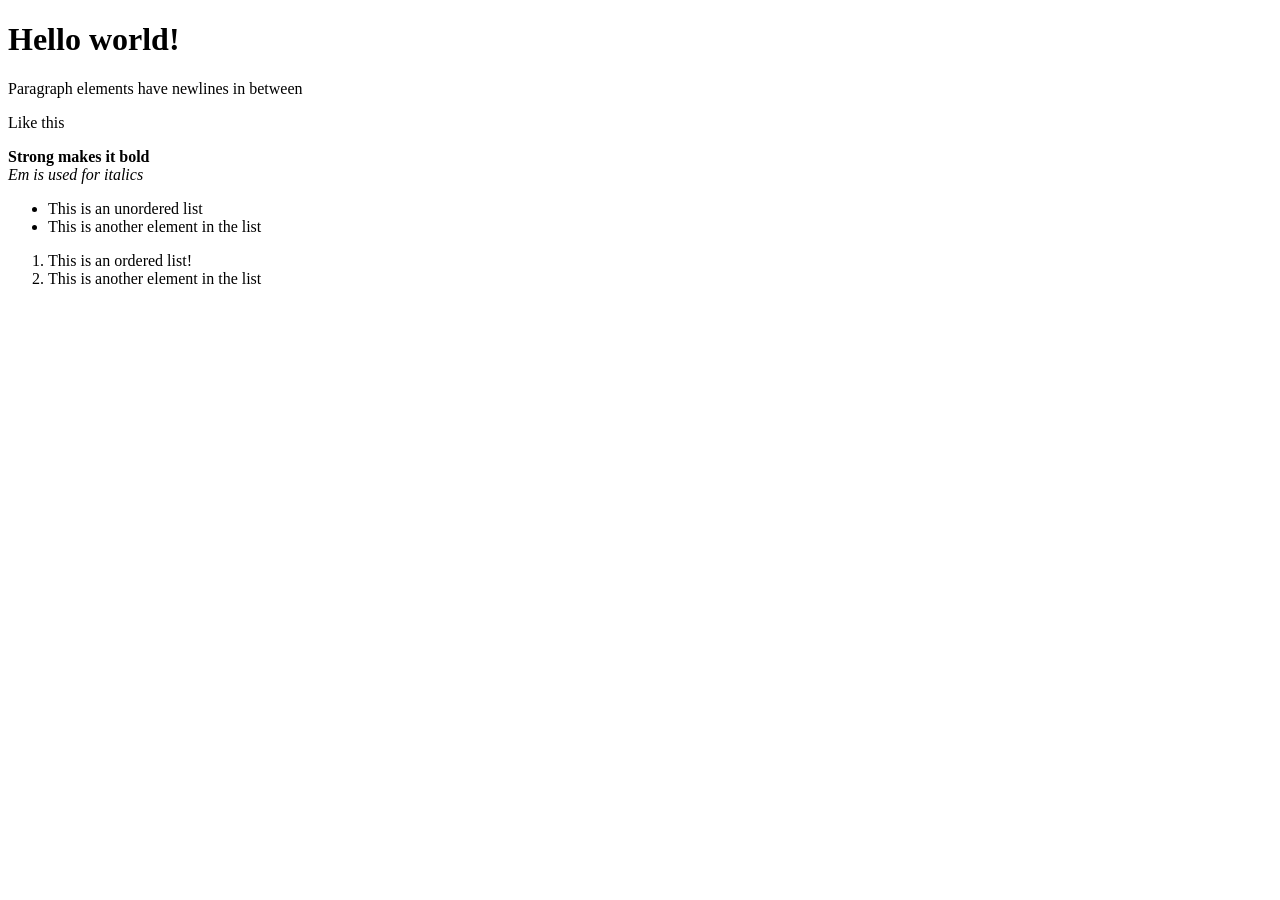
<file: html-boilerplate/index.html>
<!DOCTYPE html>
<html lang="en">
	<head>
		<meta charset="UTF-8">
		<title>My First Webpage</title>
	</head>
	
	<body>
		<h1>Hello world!</h1>

		<p>Paragraph elements have newlines in between</p>
		<p>Like this</p>

		<strong>Strong makes it bold<br></strong>

		<em>Em is used for italics</em>

		<!-- This is how comments are written -->

		<ul>
			<li> This is an unordered list </li>
			<li> This is another element in the list </li>
		</ul>
		<ol>
			<li> This is an ordered list! </li>
			<li> This is another element in the list </li>
		<ol>
	</body>


</html>
</file>
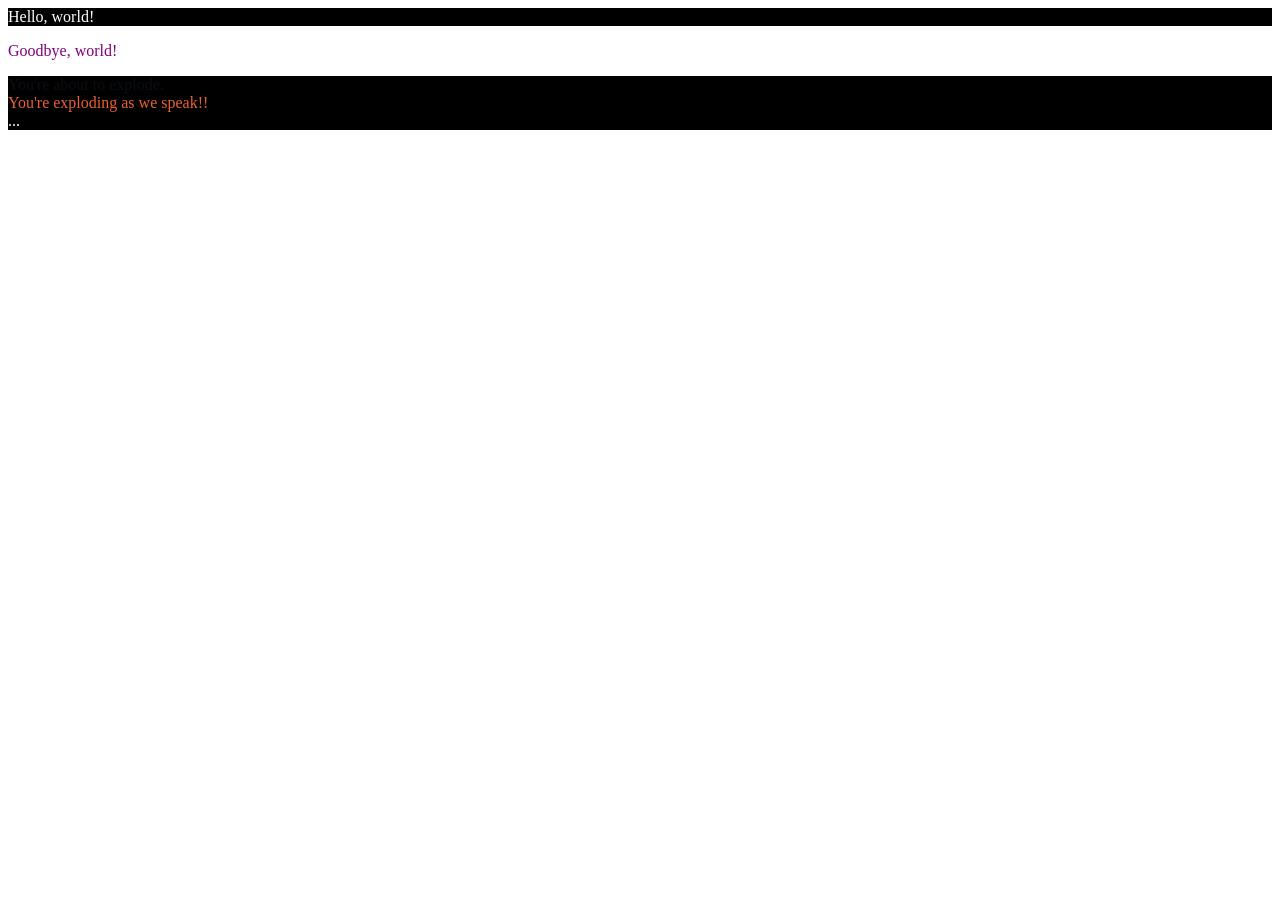
<file: intro-css/index.html>
<!DOCTYPE html>
<html lang="en">
	<head>
		<meta charset="UTF-8">
		<link rel="stylesheet" href="styles.css"> <!-- External CSS -->

		<!-- Internal CSS (Directly in HTML file) -->
		<style>
			div {
				color: white;
				background-color: black;
			}
		</style>


	</head>

	<body>
		<div> Hello, world! </div>
		<p> Goodbye, world! </div>

		<div class="alert"> You're about to explode. </div>
		<div id="specific_alert"> You're exploding as we speak!! </div>

		<!-- Inline CSS (not recommended) -->
		<div style="color: white; background-color: black;">...</div>
	</body>
</html>
</file>
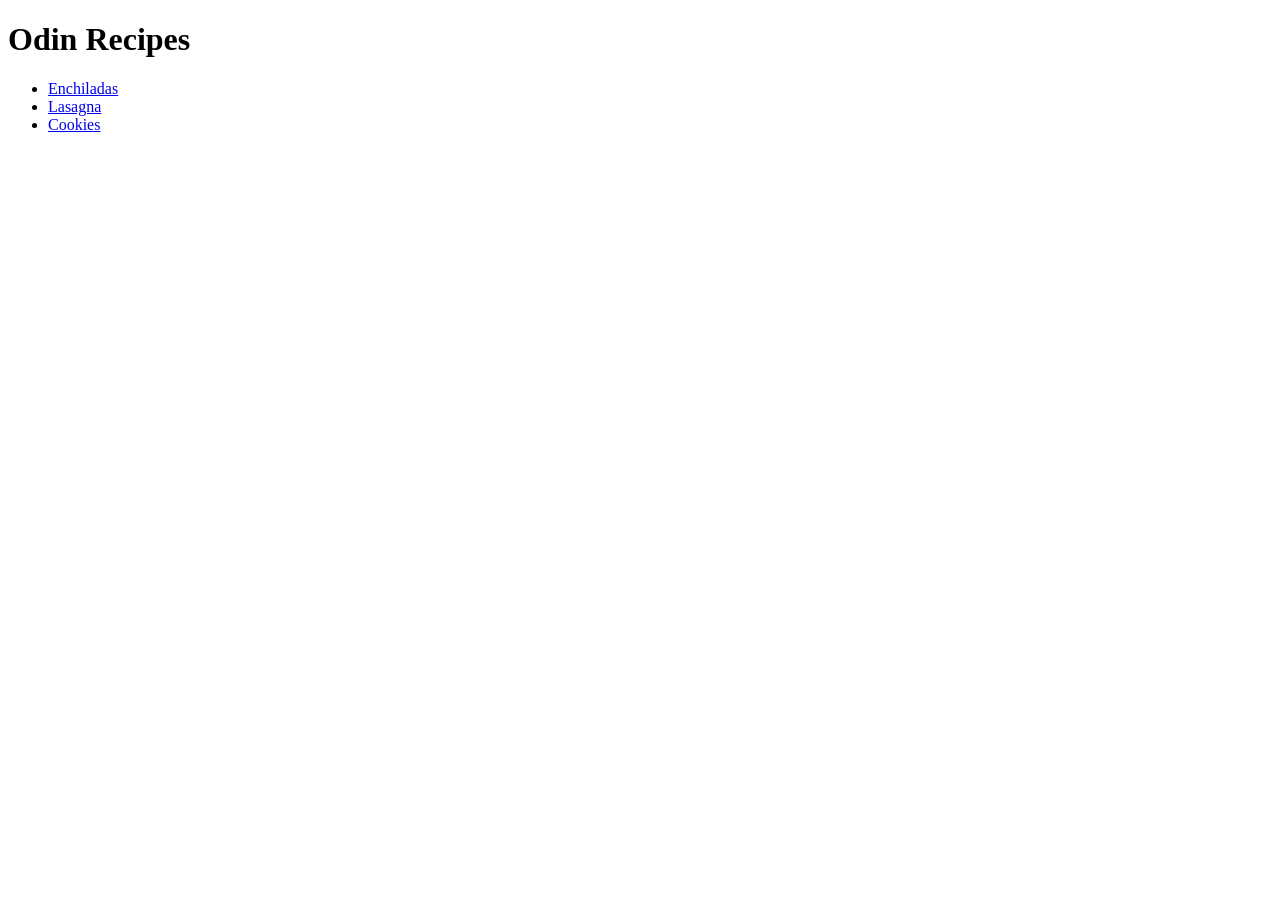
<file: odin-recipes/index.html>
<!DOCTYPE html>
<html lang="en">
	<head>
		<meta charset="UTF-8">
	</head>
	
	<body>
		<h1>Odin Recipes</h1>
		<ul>
			<li> <a href="recipes/enchiladas.html">Enchiladas</a> </li>
			<li> <a href="recipes/lasagna.html">Lasagna</a> </li>
			<li> <a href="recipes/cookies.html">Cookies</a> </li>
		</ul>
	</body>
</html>
</file>
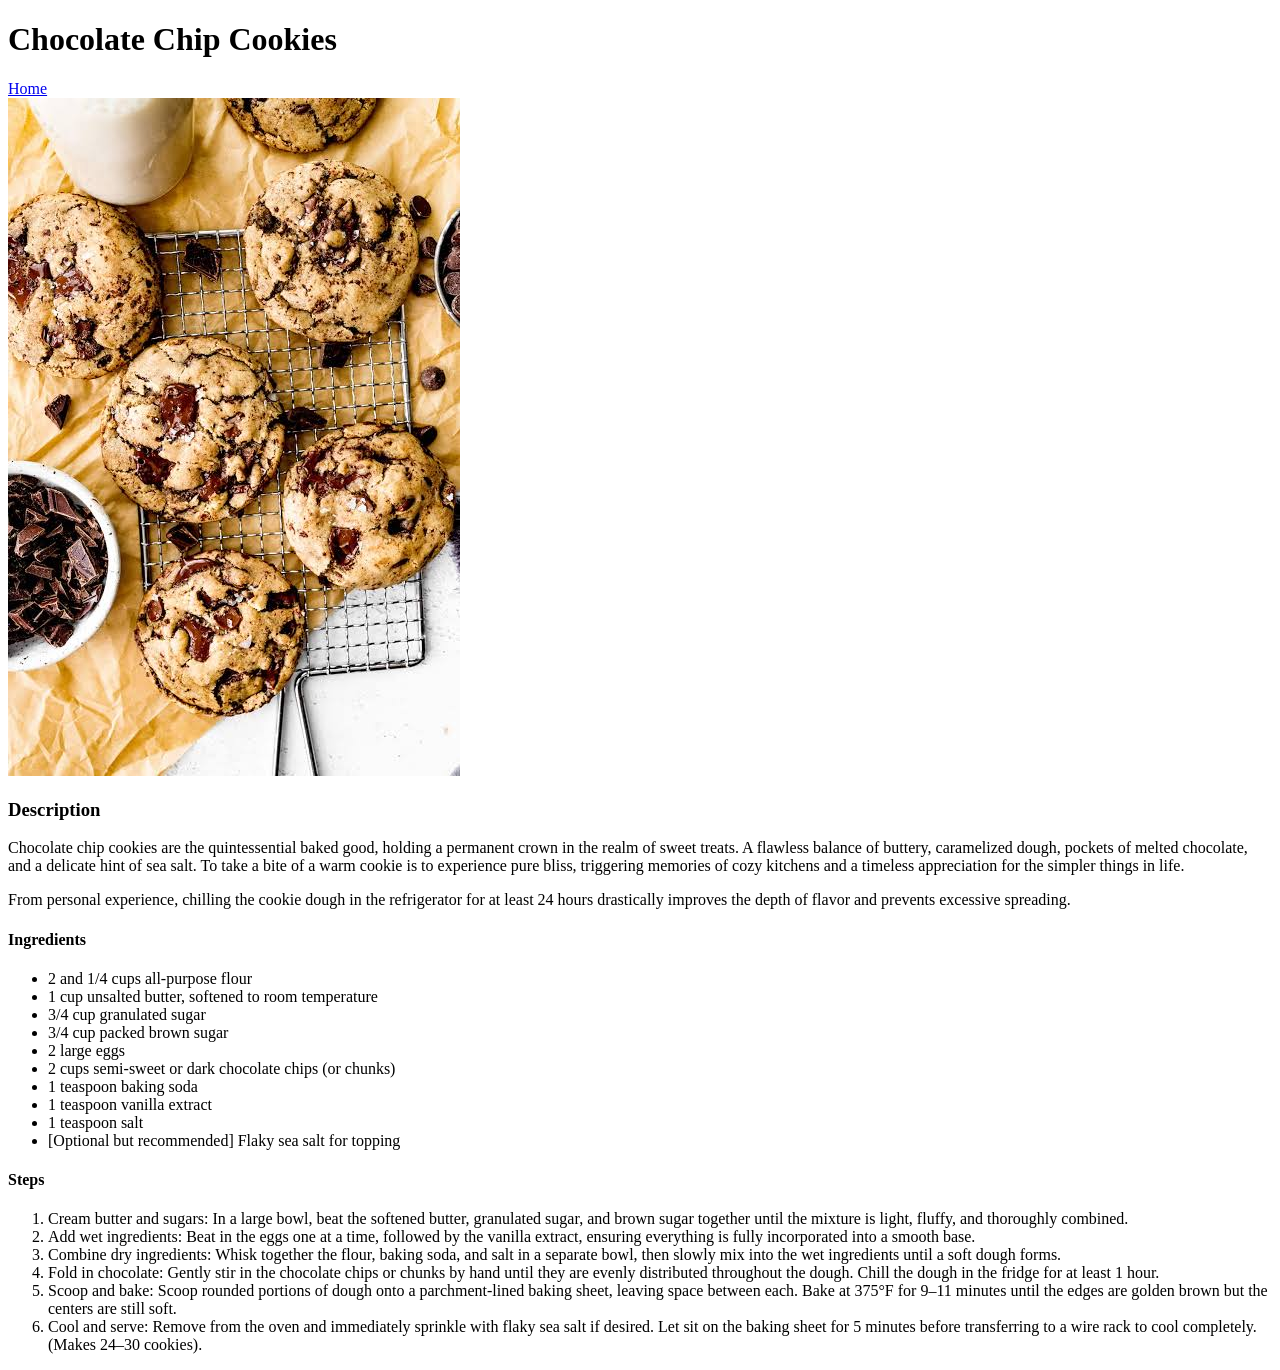
<file: odin-recipes/recipes/cookies.html>
<!DOCTYPE html>
<html lang="en">
	<head>
		<meta charset="UTF-8">
	</head>
	
	<body>
		<h1>Chocolate Chip Cookies</h1>
			<a href="../index.html">Home</a>
			<br>
			<img src="../images/cookies.png" alt="Chocolate Chip Cookies">

		<h3>Description</h3>
			<p> Chocolate chip cookies are the quintessential baked good, holding a permanent crown in the realm of sweet treats. A flawless balance of buttery, caramelized dough, pockets of melted chocolate, and a delicate hint of sea salt.
				To take a bite of a warm cookie is to experience pure bliss, triggering memories of cozy kitchens and a timeless appreciation for the simpler things in life.
			</p>
			<p> From personal experience, chilling the cookie dough in the refrigerator for at least 24 hours drastically improves the depth of flavor and prevents excessive spreading.
			</p>
			<h4> Ingredients </h4>
				<ul>
					<li> 2 and 1/4 cups all-purpose flour </li>
					<li> 1 cup unsalted butter, softened to room temperature </li>
					<li> 3/4 cup granulated sugar </li>
					<li> 3/4 cup packed brown sugar </li>
					<li> 2 large eggs </li>
					<li> 2 cups semi-sweet or dark chocolate chips (or chunks) </li>
					<li> 1 teaspoon baking soda </li>
					<li> 1 teaspoon vanilla extract </li>
					<li> 1 teaspoon salt </li>
					<li> [Optional but recommended] Flaky sea salt for topping </li>
				</ul>
			<h4> Steps </h4>
				<ol>
					<li>Cream butter and sugars: In a large bowl, beat the softened butter, granulated sugar, and brown sugar together until the mixture is light, fluffy, and thoroughly combined.</li>
					<li>Add wet ingredients: Beat in the eggs one at a time, followed by the vanilla extract, ensuring everything is fully incorporated into a smooth base.</li>
					<li>Combine dry ingredients: Whisk together the flour, baking soda, and salt in a separate bowl, then slowly mix into the wet ingredients until a soft dough forms.</li>
					<li>Fold in chocolate: Gently stir in the chocolate chips or chunks by hand until they are evenly distributed throughout the dough. Chill the dough in the fridge for at least 1 hour.</li>
					<li>Scoop and bake: Scoop rounded portions of dough onto a parchment-lined baking sheet, leaving space between each. Bake at 375°F for 9–11 minutes until the edges are golden brown but the centers are still soft.</li>
					<li>Cool and serve: Remove from the oven and immediately sprinkle with flaky sea salt if desired. Let sit on the baking sheet for 5 minutes before transferring to a wire rack to cool completely. (Makes 24–30 cookies).</li>
				</ol>
	</body>
</html>
</file>
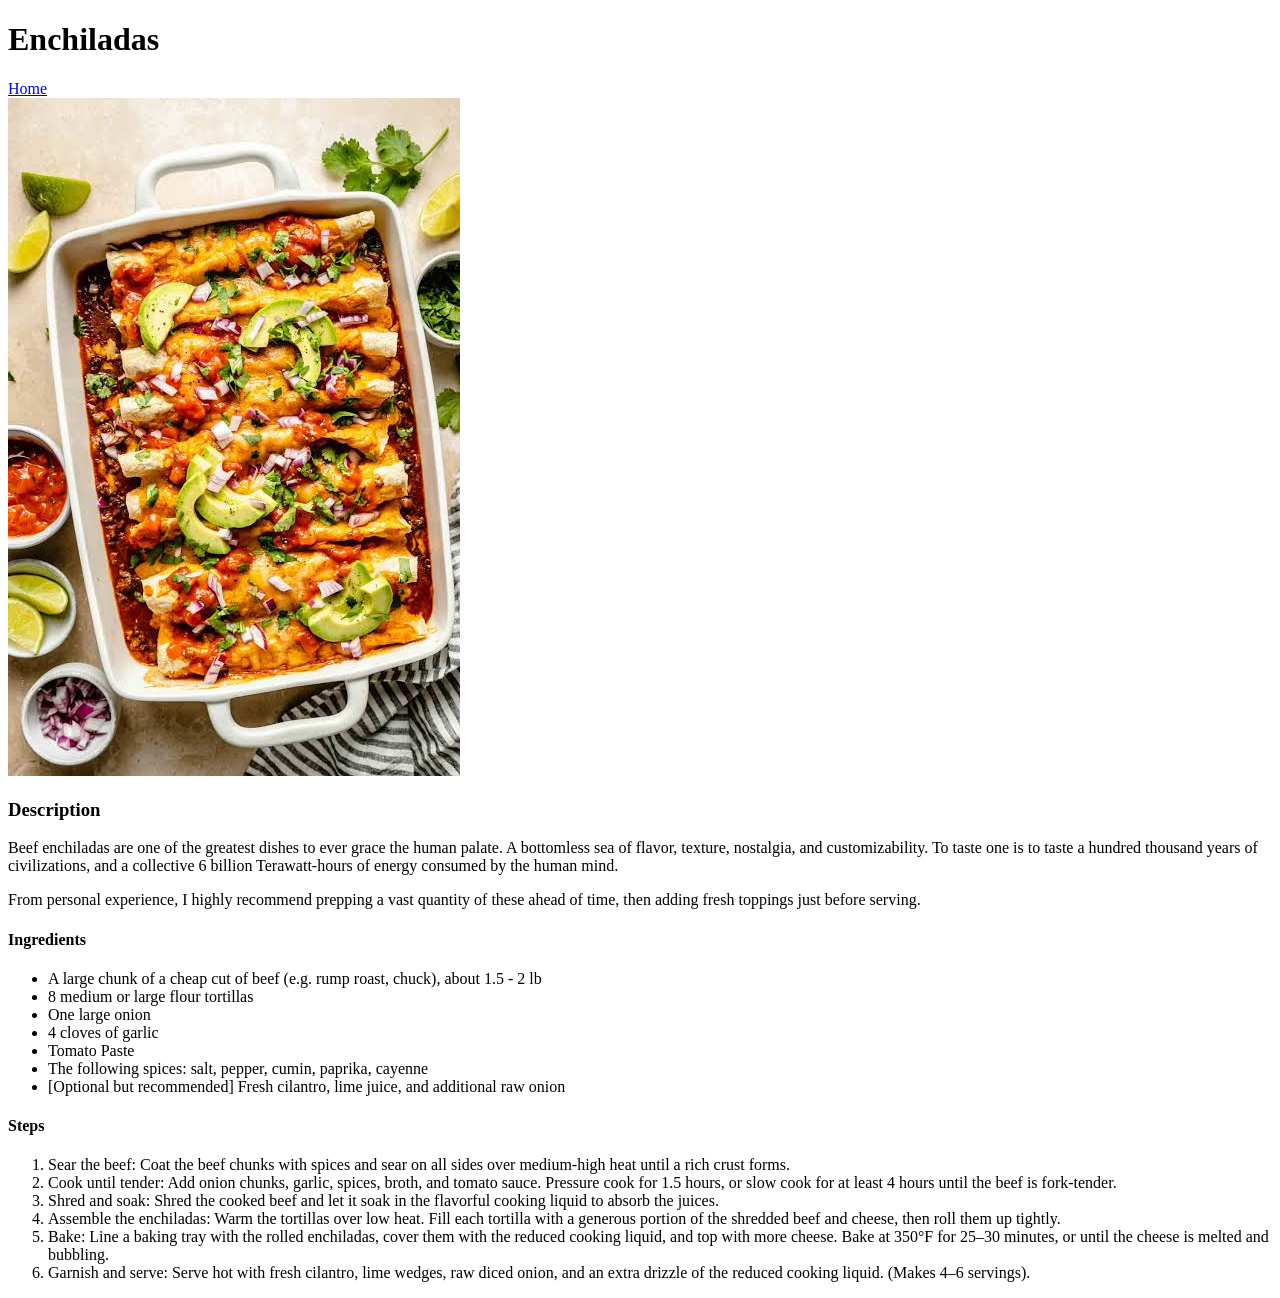
<file: odin-recipes/recipes/enchiladas.html>
<!DOCTYPE html>
<html lang="en">
	<head>
		<meta charset="UTF-8">
	</head>
	
	<body>
		<h1>Enchiladas</h1>
			<a href="../index.html">Home</a>
			<br>
			<img src="../images/enchiladas.png" alt="Beef Enchiladas">

		<h3>Description</h3>
			<p> Beef enchiladas are one of the greatest dishes to ever grace the human palate. A bottomless sea of flavor, texture, nostalgia, and customizability.
			    To taste one is to taste a hundred thousand years of civilizations, and a collective 6 billion Terawatt-hours of energy consumed by the human mind.
			</p>
			<p> From personal experience, I highly recommend prepping a vast quantity of these ahead of time, then adding fresh toppings just before serving.
			</p>
			<h4> Ingredients </h4>
				<ul>
					<li> A large chunk of a cheap cut of beef (e.g. rump roast, chuck), about 1.5 - 2 lb </li>
					<li> 8 medium or large flour tortillas </li>
					<li> One large onion </li>
					<li> 4 cloves of garlic </li>
					<li> Tomato Paste </li>
					<li> The following spices: salt, pepper, cumin, paprika, cayenne </li>
					<li> [Optional but recommended] Fresh cilantro, lime juice, and additional raw onion </li>
				</ul>
			<h4> Steps </h4>
				<ol>
					<li>Sear the beef: Coat the beef chunks with spices and sear on all sides over medium-high heat until a rich crust forms.</li>
					<li>Cook until tender: Add onion chunks, garlic, spices, broth, and tomato sauce. Pressure cook for 1.5 hours, or slow cook for at least 4 hours until the beef is fork-tender.</li>
					<li>Shred and soak: Shred the cooked beef and let it soak in the flavorful cooking liquid to absorb the juices.</li>
					<li>Assemble the enchiladas: Warm the tortillas over low heat. Fill each tortilla with a generous portion of the shredded beef and cheese, then roll them up tightly.</li>
					<li>Bake: Line a baking tray with the rolled enchiladas, cover them with the reduced cooking liquid, and top with more cheese. Bake at 350°F for 25–30 minutes, or until the cheese is melted and bubbling.</li>
					<li>Garnish and serve: Serve hot with fresh cilantro, lime wedges, raw diced onion, and an extra drizzle of the reduced cooking liquid. (Makes 4–6 servings).</li>
				</ol>
	</body>
</html>
</file>
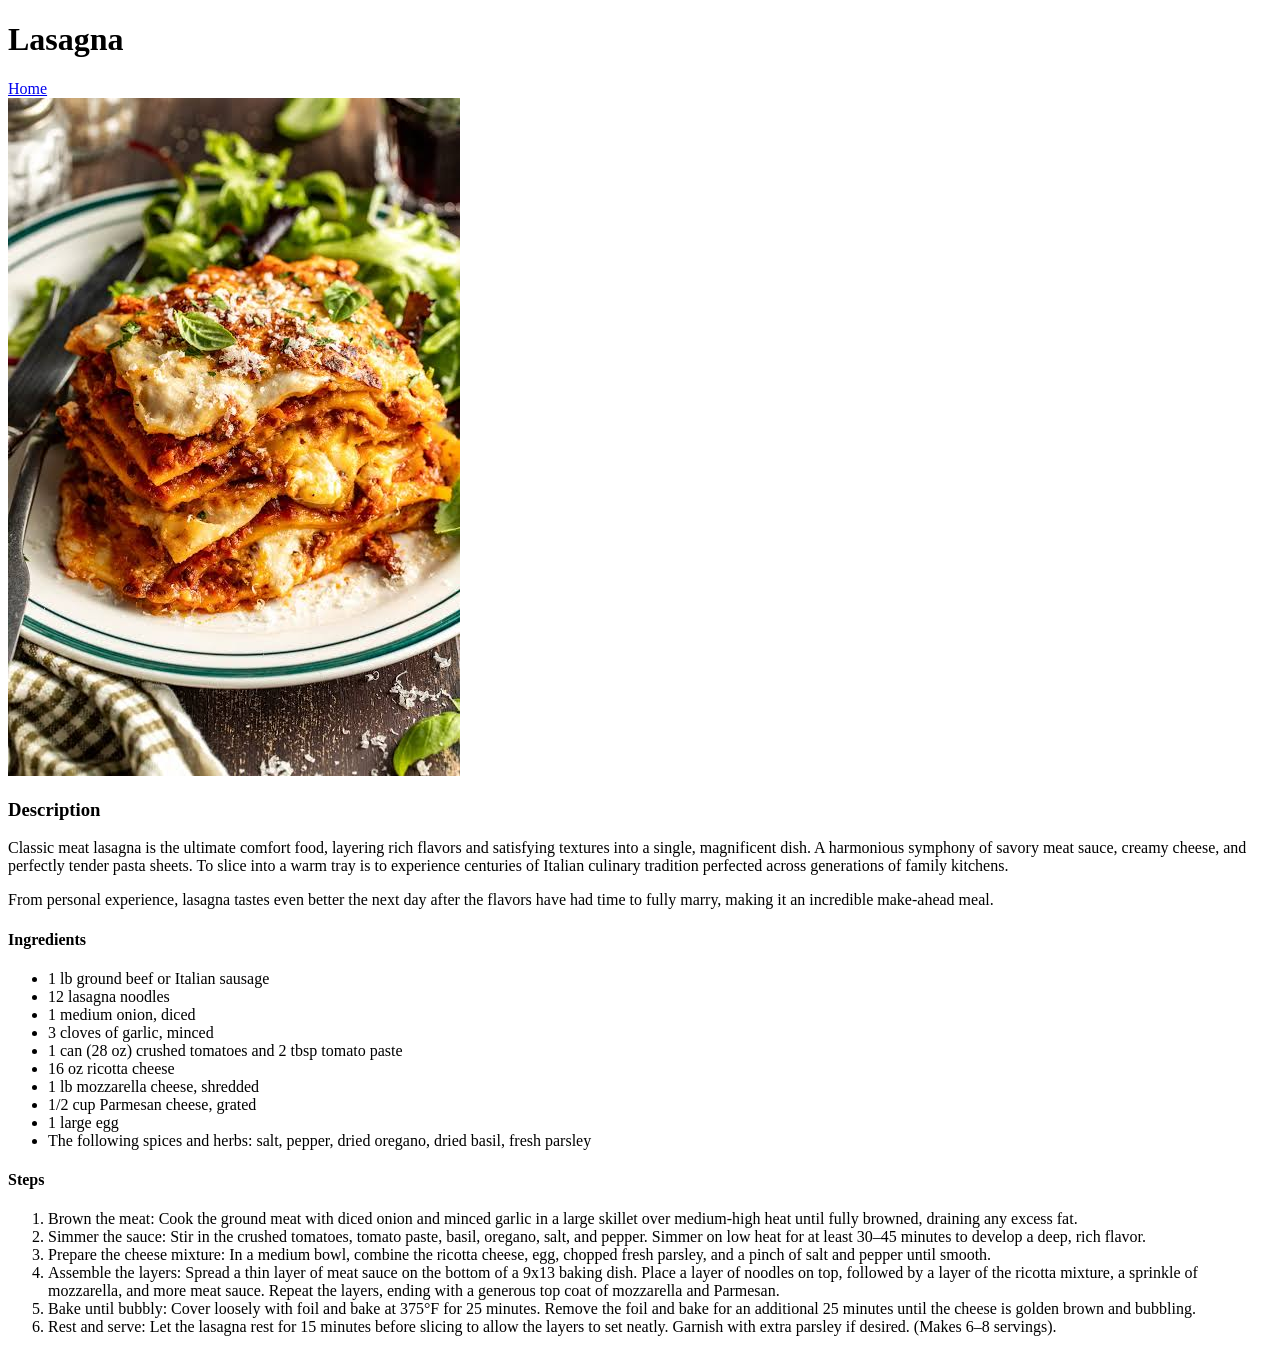
<file: odin-recipes/recipes/lasagna.html>
<!DOCTYPE html>
<html lang="en">
	<head>
		<meta charset="UTF-8">
	</head>
	
	<body>
		<h1>Lasagna</h1>
			<a href="../index.html">Home</a>
			<br>
			<img src="../images/lasagna.png" alt="Classic Meat Lasagna">

		<h3>Description</h3>
			<p> Classic meat lasagna is the ultimate comfort food, layering rich flavors and satisfying textures into a single, magnificent dish. A harmonious symphony of savory meat sauce, creamy cheese, and perfectly tender pasta sheets.
				To slice into a warm tray is to experience centuries of Italian culinary tradition perfected across generations of family kitchens.
			</p>
			<p> From personal experience, lasagna tastes even better the next day after the flavors have had time to fully marry, making it an incredible make-ahead meal.
			</p>
			<h4> Ingredients </h4>
				<ul>
					<li> 1 lb ground beef or Italian sausage </li>
					<li> 12 lasagna noodles </li>
					<li> 1 medium onion, diced </li>
					<li> 3 cloves of garlic, minced </li>
					<li> 1 can (28 oz) crushed tomatoes and 2 tbsp tomato paste </li>
					<li> 16 oz ricotta cheese </li>
					<li> 1 lb mozzarella cheese, shredded </li>
					<li> 1/2 cup Parmesan cheese, grated </li>
					<li> 1 large egg </li>
					<li> The following spices and herbs: salt, pepper, dried oregano, dried basil, fresh parsley </li>
				</ul>
			<h4> Steps </h4>
				<ol>
					<li>Brown the meat: Cook the ground meat with diced onion and minced garlic in a large skillet over medium-high heat until fully browned, draining any excess fat.</li>
					<li>Simmer the sauce: Stir in the crushed tomatoes, tomato paste, basil, oregano, salt, and pepper. Simmer on low heat for at least 30–45 minutes to develop a deep, rich flavor.</li>
					<li>Prepare the cheese mixture: In a medium bowl, combine the ricotta cheese, egg, chopped fresh parsley, and a pinch of salt and pepper until smooth.</li>
					<li>Assemble the layers: Spread a thin layer of meat sauce on the bottom of a 9x13 baking dish. Place a layer of noodles on top, followed by a layer of the ricotta mixture, a sprinkle of mozzarella, and more meat sauce. Repeat the layers, ending with a generous top coat of mozzarella and Parmesan.</li>
					<li>Bake until bubbly: Cover loosely with foil and bake at 375°F for 25 minutes. Remove the foil and bake for an additional 25 minutes until the cheese is golden brown and bubbling.</li>
					<li>Rest and serve: Let the lasagna rest for 15 minutes before slicing to allow the layers to set neatly. Garnish with extra parsley if desired. (Makes 6–8 servings).</li>
				</ol>
	</body>
</html>
</file>
<file: intro-css/styles.css>
/*
 * CSS is made up of rules. Each rule is formed by a selector and a semicolon-separated list of declarations
 * 	A selector determines which HTML elements the rule applies to
 * 	Each declaration is composed of a property and a value
 * 	When there are conflicting rules, the ones that are more specific and defined last.
 * 	  Note that an ID selector beats any number of class selectors, and a class selector beats any number of type selectors, and so on
 */

/* The universal selector * choose elements of all types (i.e. the whole document) */
* {
	color: purple;
}

/* Colors all div HTML elements white */
div {
	color: #1100ff;
}

.alert {
	color: rgb(10, 15, 20);
}

/* id must be unique to the page */
#specific_alert {
	color: hsl(15, 82%, 56%);
}

.group_a,
.group_b {
	/* shared declarations */
	background-color: black
}

.group_a {
	/* specific to the class */ 
	color: red
}
</file>
